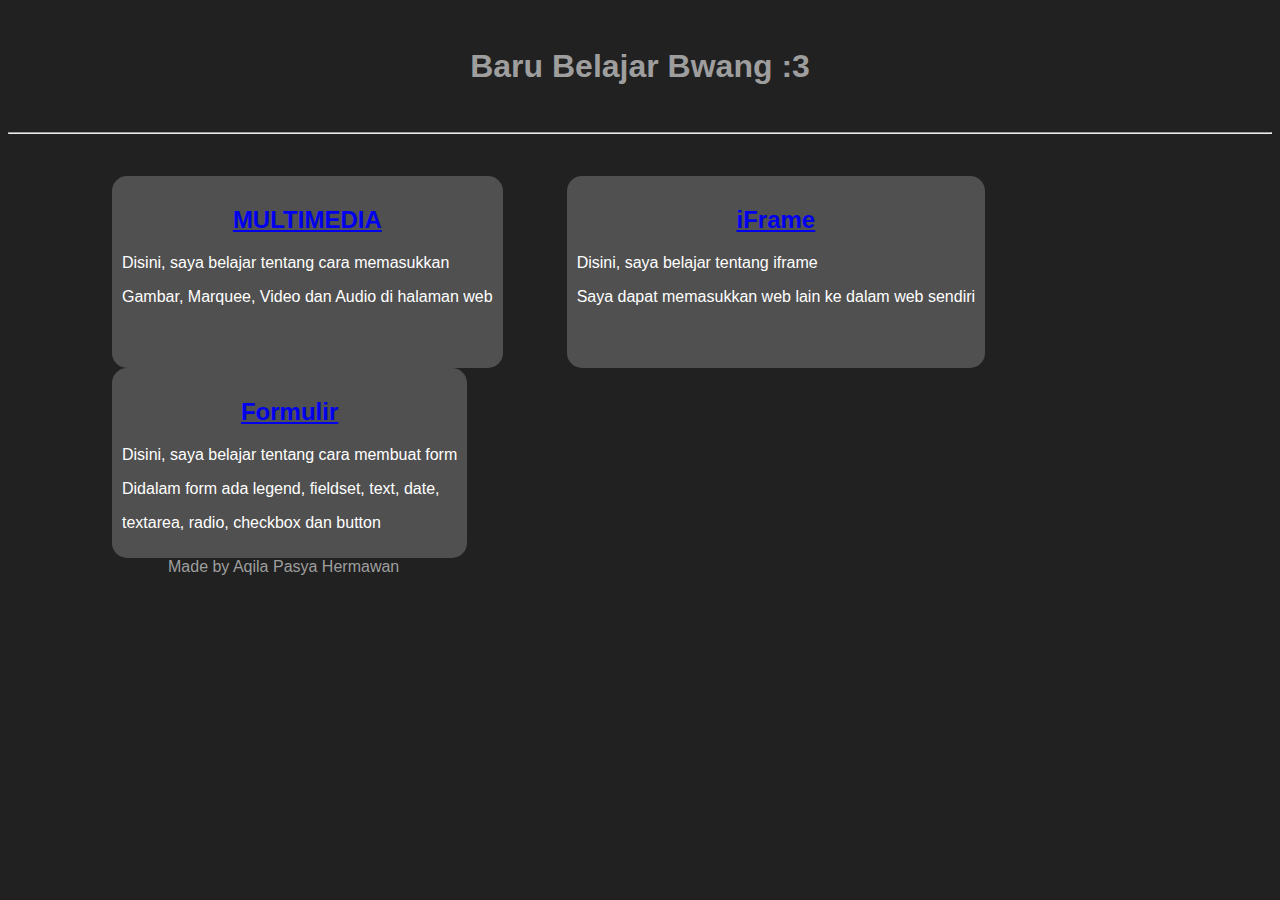
<file: Tugas 2/index.html>
<!DOCTYPE html>
<html lang="en">
<head>
    <meta charset="UTF-8">
    <meta name="viewport" content="width=device-width, initial-scale=1.0">
    <title>Index</title>
    <link rel="icon" href="../TEST/favicon-32x32.png">
</head>
<body style="background-color: #212121; color: #9E9E9E; font-family: sans-serif;">
    <h1 style="text-align: center; margin-top: 3rem;">Baru Belajar Bwang :3</h1><br><hr><br>
    <ol style="list-style: none;">
        <div>
            <li style="color: white; background-color: #505050; display: block; padding: 10px; 
            padding-bottom: 46px; margin-left: 4rem; float: left; border-radius: 15px;">
                <h2 style="text-align: center; color: white;"><a href="multimedia.html">MULTIMEDIA</a></h2>
                <p>Disini, saya belajar tentang cara memasukkan</p>
                <p>Gambar, Marquee, Video dan Audio di halaman web</p>
            </li>
        </div>

        <div>
            <li style="color: white; background-color: #505050; display: block; padding: 10px; 
            padding-bottom: 46px; margin-left: 4rem; float: left; border-radius: 15px;">
                <h2 style="text-align: center;"><a href="iframe.html">iFrame</a></h2>
                <p>Disini, saya belajar tentang iframe</p>
                <p>Saya dapat memasukkan web lain ke dalam web sendiri</p>
            </li>
        </div>

        <div>
            <li  style="color: white; background-color: #505050; display: block; padding: 10px; margin-left: 4rem; 
            float: left; border-radius: 15px;">
                <h2 style="text-align: center;"><a href="formulir.html">Formulir</a></h2>
                <p>Disini, saya belajar tentang cara membuat form</p>
                <p>Didalam form ada legend, fieldset, text, date,</p>
                <p>textarea, radio, checkbox dan button</p>
            </li>
        </div>
    </ol><br>
</body>
<footer>
    <p style="clear: both; margin-top: 20rem; margin-left: 10rem;">Made by Aqila Pasya Hermawan</p>
</footer>
</html>
</file>
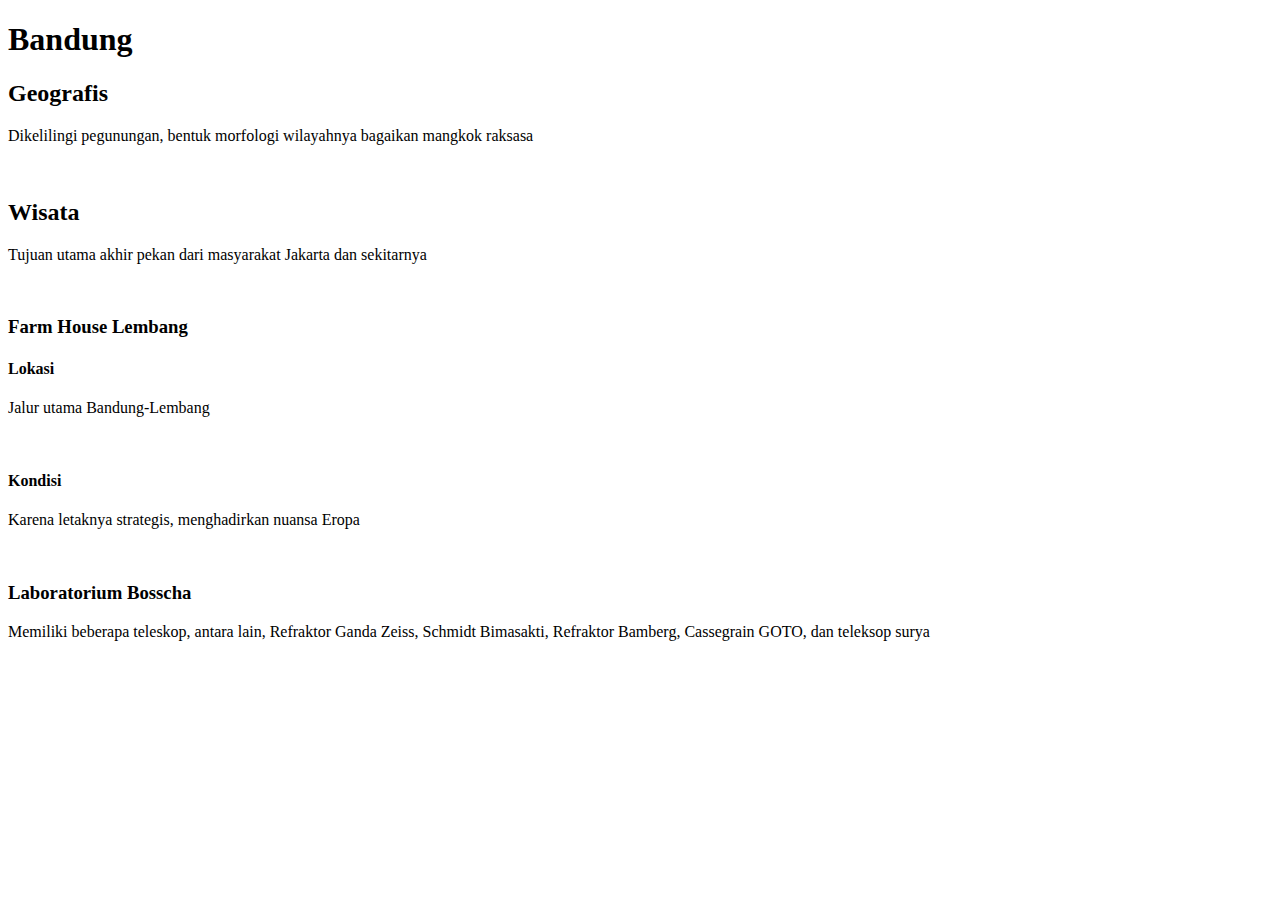
<file: latihan1.html>
<!DOCTYPE html>
<html lang="en">
<head>
    <meta charset="UTF-8">
    <meta name="viewport" content="width=device-width, initial-scale=1.0">
    <title>aph</title>
    <link rel="icon" href="TEST\favicon-32x32.png">
</head>
<body>
    <h1>Bandung</h1>
    <h2>Geografis</h2>
    <p>Dikelilingi pegunungan, bentuk morfologi wilayahnya bagaikan mangkok raksasa</p><br>

    <h2>Wisata</h2>
    <p>Tujuan utama akhir pekan dari masyarakat Jakarta dan sekitarnya</p><br>

    <h3>Farm House Lembang</h3>
    <h4>Lokasi</h4>
    <p>Jalur utama Bandung-Lembang</p><br>

    <h4>Kondisi</h4>
    <p>Karena letaknya strategis, menghadirkan nuansa Eropa</p><br>

    <h3>Laboratorium Bosscha</h3>
    <p>Memiliki beberapa teleskop, antara lain, Refraktor Ganda Zeiss, Schmidt Bimasakti, Refraktor Bamberg, Cassegrain GOTO, dan teleksop surya</p>
</body>
</html>
</file>
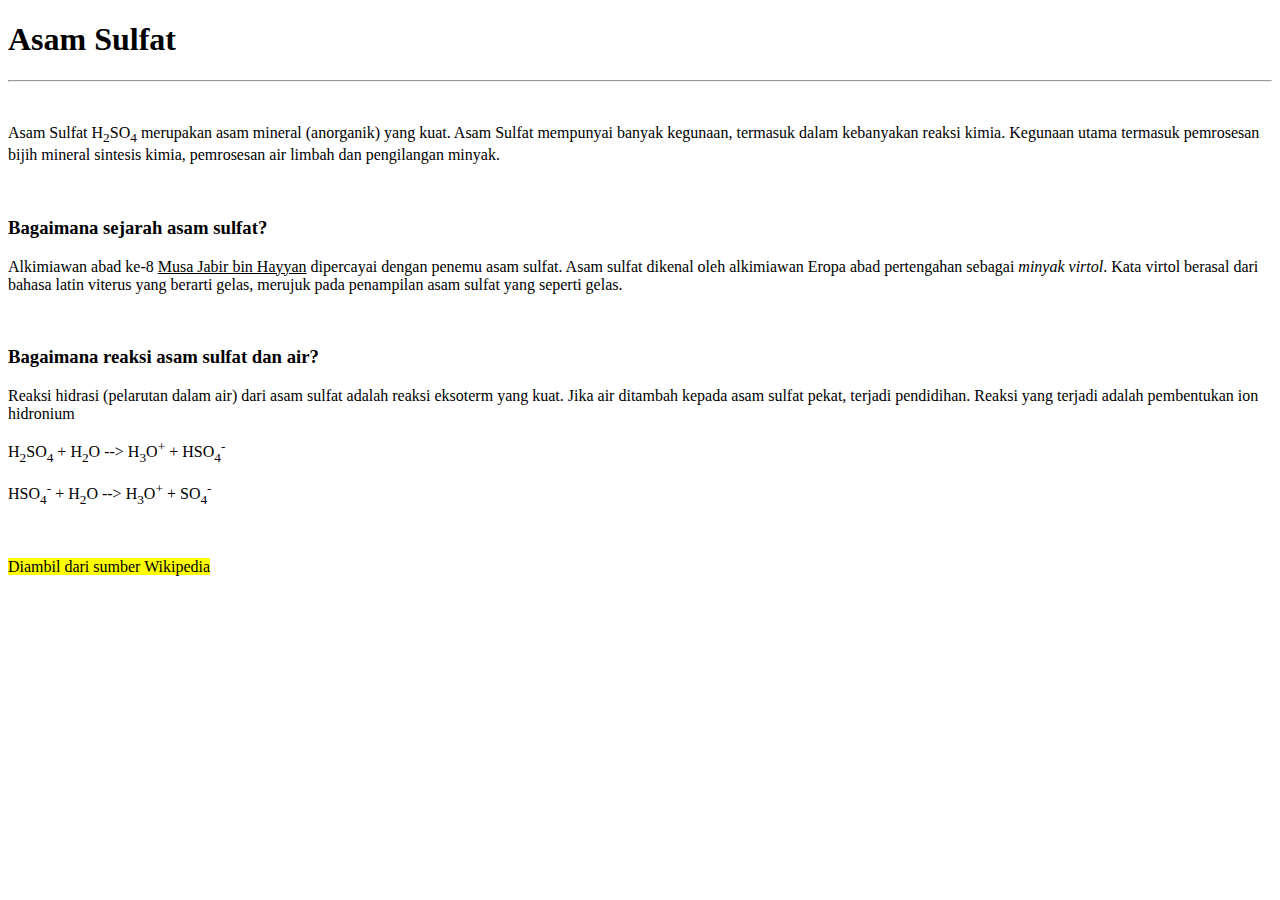
<file: latihan2.html>
<!DOCTYPE html>
<html lang="en">
<head>
    <meta charset="UTF-8">
    <meta name="viewport" content="width=device-width, initial-scale=1.0">
    <title>aph</title>
    <link rel="icon" href="TEST\favicon-32x32.png">
</head>
<body>
    <h1>Asam Sulfat</h1><hr><br>
    <p>Asam Sulfat H<sub>2</sub>SO<sub>4</sub> merupakan asam mineral (anorganik) yang kuat. Asam Sulfat mempunyai banyak 
        kegunaan, termasuk dalam kebanyakan reaksi kimia. Kegunaan utama termasuk pemrosesan bijih mineral sintesis kimia, 
        pemrosesan air limbah dan pengilangan minyak.
    </p><br>

    <h3>Bagaimana sejarah asam sulfat?</h3>
    <p>Alkimiawan abad ke-8 <u>Musa Jabir bin Hayyan</u> dipercayai dengan penemu asam sulfat. Asam sulfat dikenal oleh alkimiawan 
        Eropa abad pertengahan sebagai <em>minyak virtol</em>. Kata virtol berasal dari bahasa latin viterus yang berarti gelas, 
        merujuk pada penampilan asam sulfat yang seperti gelas.
    </p><br>

    <h3>Bagaimana reaksi asam sulfat dan air?</h3>
    <p>Reaksi hidrasi (pelarutan dalam air) dari asam sulfat adalah reaksi eksoterm yang kuat. Jika air ditambah kepada asam sulfat 
        pekat, terjadi pendidihan. Reaksi yang terjadi adalah pembentukan ion hidronium
    </p>
    <p>H<sub>2</sub>SO<sub>4</sub> + H<sub>2</sub>O --> H<sub>3</sub>O<sup>+</sup> + HSO<sub>4</sub><sup>-</sup></p>
    <p>HSO<sub>4</sub><sup>-</sup> + H<sub>2</sub>O --> H<sub>3</sub>O<sup>+</sup> + SO<sub>4</sub><sup>-</sup></p><br>

    <p><mark>Diambil dari sumber Wikipedia</mark></p>
</body>
</html>
</file>
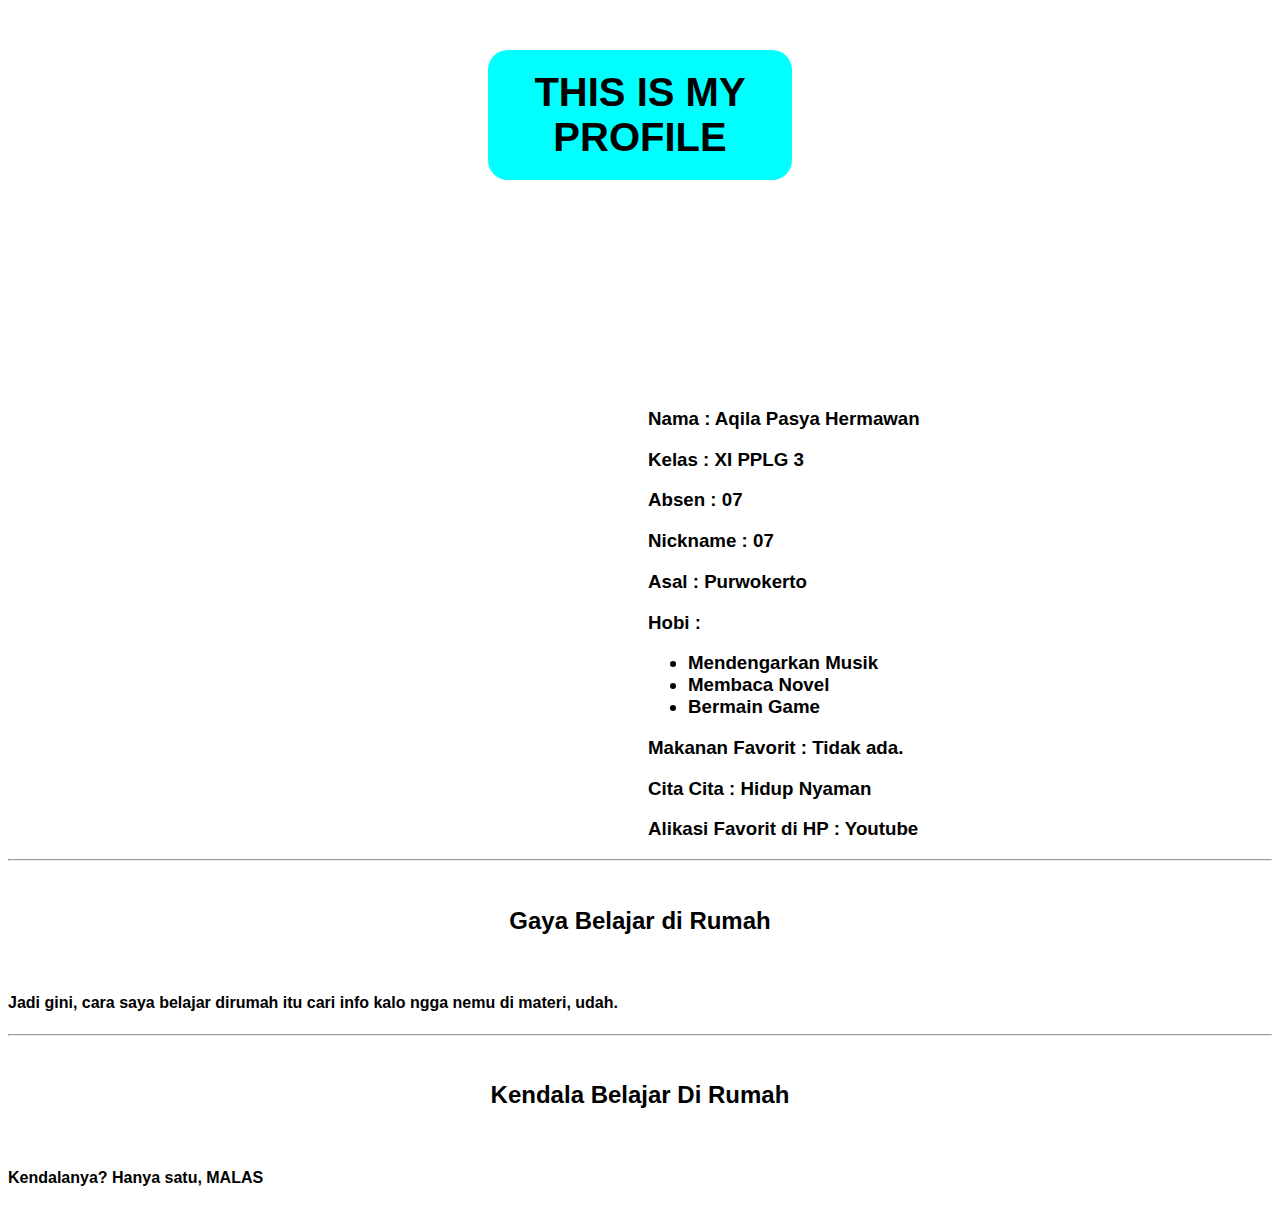
<file: latihan4.html>
<!DOCTYPE html>
<html lang="en">
    <head>
        <meta charset="UTF-8">
        <meta name="viewport" content="width=device-width, initial-scale=1.0">
        <title>PROFILE</title>
        <link rel="icon" href="TEST\favicon-32x32.png">
    </head>
    <body style="background-color: white; font-family: sans-serif;">
        <h1 style="text-align: center; background-color: aqua; font-size: 40px; 
        padding: 20px; margin: 50px 30rem; border-radius: 20px;">THIS IS MY PROFILE</h1><br>

        <div style="margin-top: 10rem;">
            <h3 style="margin-left: 40rem;">
                <tr>
                    <td>Nama</td>
                    <td>:</td>
                    <td>Aqila Pasya Hermawan</td>
                </tr>
            </h3>
            <h3 style="margin-left: 40rem;">
                <tr>
                    <td>Kelas</td>
                    <td>:</td>
                    <td>XI PPLG 3</td>
                </tr>
            </h3>
            <h3 style="margin-left: 40rem;">
                <tr>
                    <td>Absen</td>
                    <td>:</td>
                    <td>07</td>
                </tr>
            </h3>
            <h3 style="margin-left: 40rem;">
                <tr>
                    <td>Nickname</td>
                    <td>:</td>
                    <td>07</td>
                </tr>
            </h3>
            <h3 style="margin-left: 40rem;">
                <tr>
                    <td>Asal</td>
                    <td>:</td>
                    <td>Purwokerto</td>
                </tr>
            </h3>
            <h3 style="margin-left: 40rem;">
                <tr>
                    <td>Hobi</td>
                    <td>:</td>
                    <td>
                        <ul>
                            <li>Mendengarkan Musik</li>
                            <li>Membaca Novel</li>
                            <li>Bermain Game</li>
                        </ul>
                    </td>
                </tr>
            </h3>
            <h3 style="margin-left: 40rem;">
                <tr>
                    <td>Makanan Favorit</td>
                    <td>:</td>
                    <td>Tidak ada.</td><br>
                </tr>
            </h3>
            <h3 style="margin-left: 40rem;">
                <tr>
                    <td>Cita Cita</td>
                    <td>:</td>
                    <td>Hidup Nyaman</td>
                </tr>
            </h3>
            <h3 style="margin-left: 40rem;">
                <tr>
                    <td>Alikasi Favorit di HP</td>
                    <td>:</td>
                    <td>Youtube</td>
                </tr>
            </h3><hr><br>
        </div>

        <h2 style="text-align: center;">
            Gaya Belajar di Rumah
        </h2><br>
        <h4>
            Jadi gini, cara saya belajar dirumah itu cari info kalo ngga nemu di materi, udah.
        </h4><hr><br>

        <h2 style="text-align: center;">
            Kendala Belajar Di Rumah
        </h2><br>
        <h4>
            Kendalanya? Hanya satu, MALAS
        </h4>
    </body>
</html>
</file>
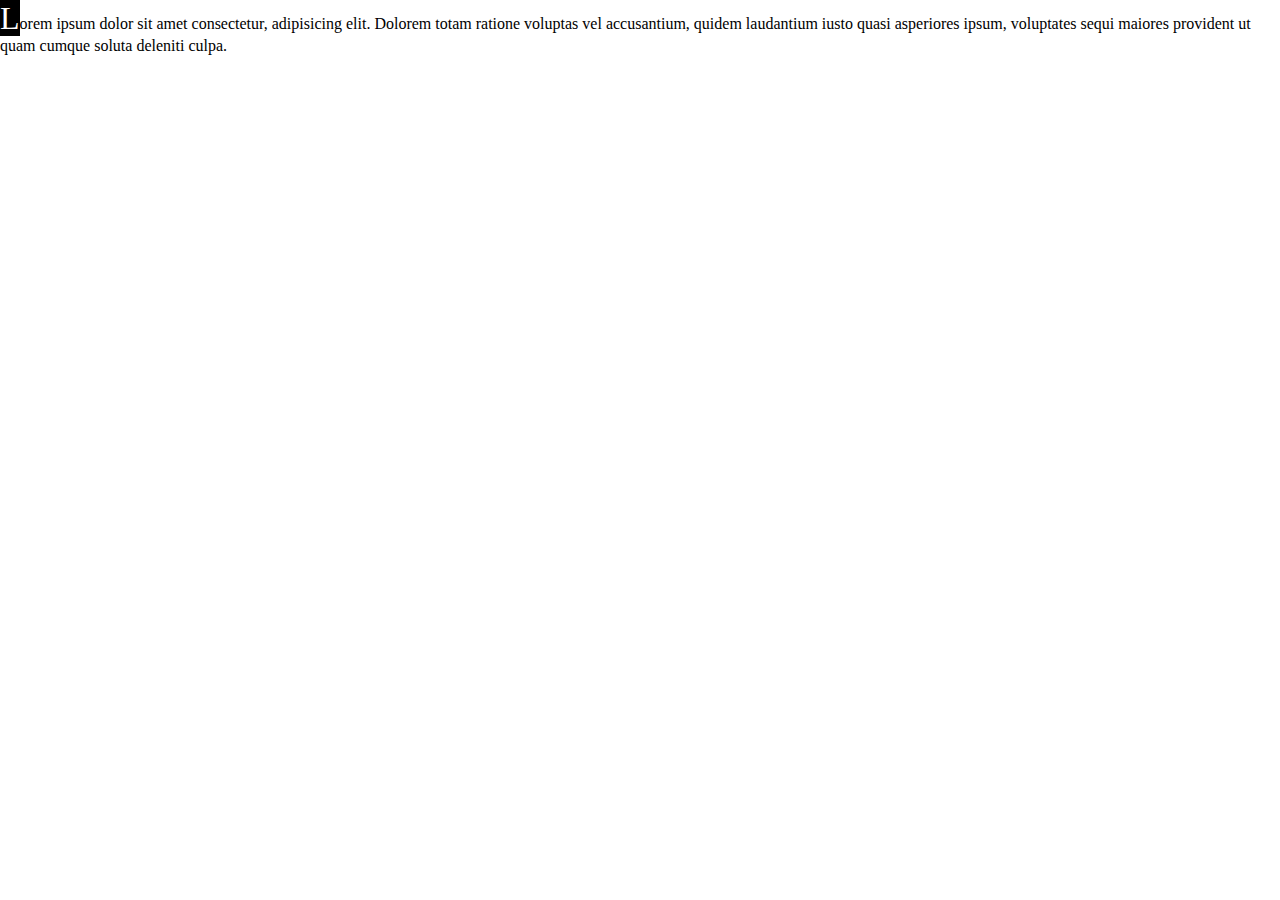
<file: initialcap/initialcap.html>
<!DOCTYPE html>
<html lang="en">
<head>
    <meta charset="UTF-8">
    <meta name="viewport" content="width=device-width, initial-scale=1.0">
    <link rel="stylesheet" href="initialcap.css">
    <title>Initial Cap</title>
</head>
<body>
    <div  class="i-cap">
        <p>Lorem ipsum dolor sit amet consectetur, adipisicing elit. 
            Dolorem totam ratione voluptas vel accusantium, quidem 
            laudantium iusto quasi asperiores ipsum, voluptates sequi 
            maiores provident ut quam cumque soluta deleniti culpa.</p>
    </div>
</body>
</html>
</file>
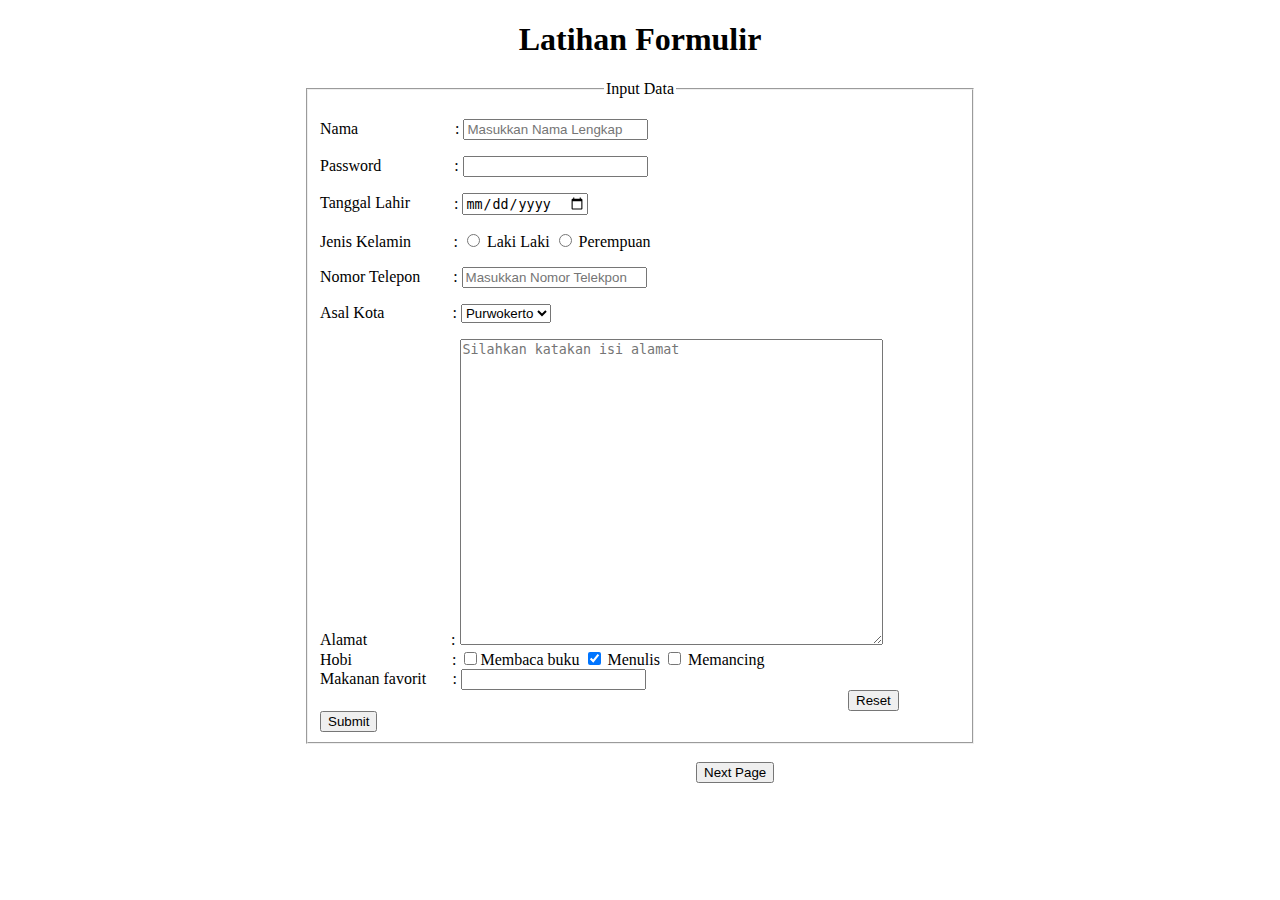
<file: Tugas 2/formulir.html>
<!DOCTYPE html>
<html lang="en">
<head>
    <meta charset="UTF-8">
    <meta name="viewport" content="width=device-width, initial-scale=1.0">
    <title>Form</title>
</head>
<body>
    <h1 style="text-align: center;">Latihan Formulir</h1>
    <form>
        <fieldset style="width: 40rem; margin: 0px auto;">
            <legend style="text-align: center;">Input Data</legend>
            <p>
                <label>Nama</label>
                <label style="margin-left: 5.8rem;">:</label>
                <input type="text" name="Nama" placeholder="Masukkan Nama Lengkap"><br>
            </p>
            <p>
                <label>Password</label>
                <label style="margin-left: 4.3rem;">:</label>
                <input type="password" name="Password" placeholder=""><br> 
            </p>
            <p>
                <label>Tanggal Lahir</label>
                <label style="margin-left: 2.5rem;">:</label>
                <input type="date" name="Tanggal Lahir"><br>
            </p>
            <form>
                <label>Jenis Kelamin</label>
                <label style="margin-left: 2.4rem;">:</label>
                <input type="radio" id="JK" name="kel" value="Laki"> Laki Laki
                <input type="radio" id="JK" name="kel" value="Perempuan"> Perempuan 
            </form>
            <p>
                <label>Nomor Telepon</label>
                <label style="margin-left: 1.8rem;">:</label>
                <input type="text" name="NoTelp" placeholder="Masukkan Nomor Telekpon"><br>
            </p>
            <p>
                <label> Asal Kota</label>
                <label style="margin-left: 4rem;">:</label>
                <select name="" id="">
                    <option value="Purwokerto">Purwokerto</option>
                    <option value="Jawa">Jawa</option>
                    <option value="Sulawesi">Sulawesi</option>
                    <option value="Kalimantan">Kalimantan</option>
                    <option value="Sumatra">Sumatra</option>
                </select>
            </p>
            <form>
                <label>Alamat</label>
                <label style="margin-left: 5rem;">:</label>
                <textarea cols="50" rows="20" placeholder="Silahkan katakan isi alamat"></textarea>
            </form>
            <form>
                <label>Hobi</label>
                <label style="margin-left: 6rem;">:</label>
                <input type="checkbox" name="hobi" id="buku">Membaca buku
                <input type="checkbox" name="hobi" checked id="Menulis"> Menulis
                <input type="checkbox" name="hobi" id="Memancing"> Memancing
            </form>
            <form>
                <label>Makanan favorit</label>
                <label style="margin-left: 1.4rem;">:</label>
                <input type="text">
            </form>
            <input style="margin-left: 33rem;" type="button" value="Reset">
            <input type="button" value="Submit">
        </fieldset>
    </form><br>
    <a style="margin-left: 43rem;" href="index.html"><input type="button" value="Next Page"></a>
</body>
</html>
</file>
<file: initialcap/initialcap.css>
* {
    margin: 0;
}

.i-cap::first-letter {
    font-size: 2rem;
    background-color: black;
    color: white;
}
</file>
